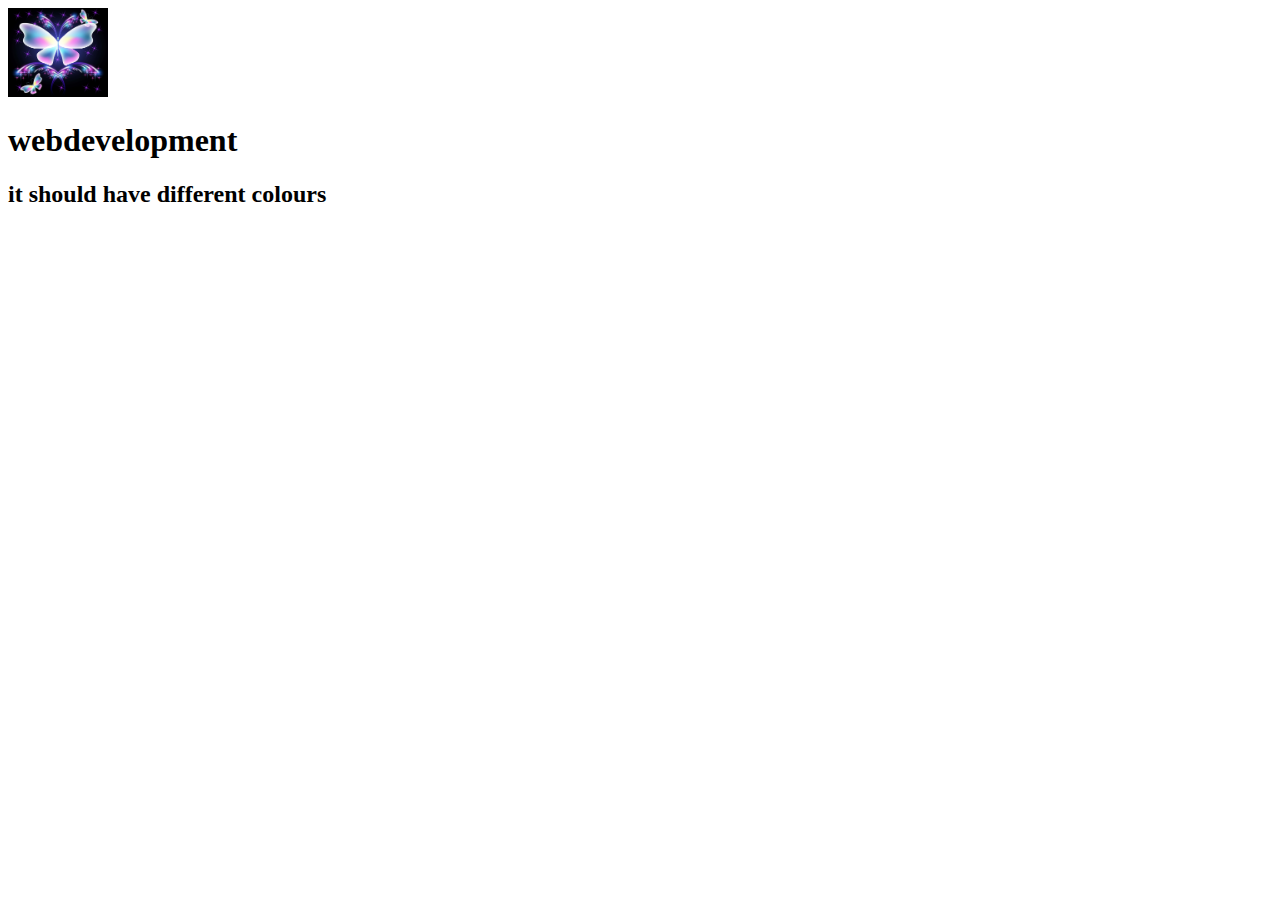
<file: index.html>
<!DOCTYPE html>
<html lang="en">
<head>
    <meta charset="UTF-8">
    <meta name="viewport" content="width=device-width, initial-scale=1.0">
    <title>web design development</title>
    <meta name="description" content=" it should have atleast two  colours ">
    <meta property="og:image" content="">
    <!-- Other meta tags and links to CSS/JS files -->
</head>
<body>
    <img src="BUTTERFFLY.jpg" alt="butterfly" width="100"length="50" >
    <h1>webdevelopment</h1>
    <h2>it should have different colours</h2>
    <!-- Your website content goes here -->
</body>
</html>
</file>
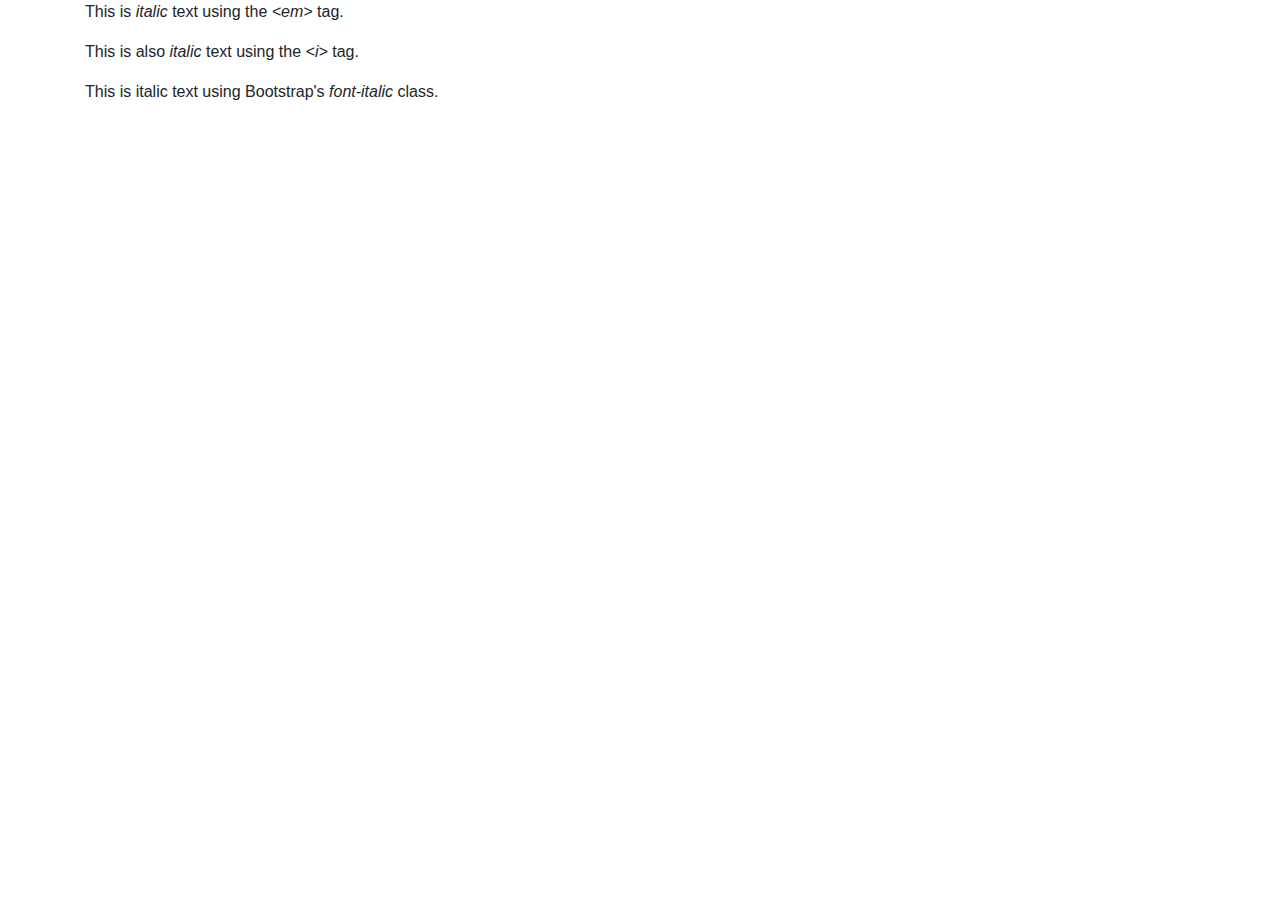
<file: bootsrap.html>
<!DOCTYPE html>
<html lang="en">
<head>
  <meta charset="UTF-8">
  <meta name="viewport" content="width=device-width, initial-scale=1.0">
  <title>Bootstrap Italics</title>
  <link href="https://maxcdn.bootstrapcdn.com/bootstrap/4.5.2/css/bootstrap.min.css" rel="stylesheet">
</head>
<body>
<div class="container">
  <p="text-primary">This is <em>italic</em> text using the <em>&lt;em&gt;</em> tag.</p>
  <p>This is also <i>italic</i> text using the <em>&lt;i&gt;</em> tag.</p>
  <p>This is italic text using Bootstrap's <span class="font-italic">font-italic</span> class.</p>
</div>
  <!-- Bootstrap JS (Optional) -->
  <script src="https://ajax.googleapis.com/ajax/libs/jquery/3.5.1/jquery.min.js"></script>
  <script src="https://cdnjs.cloudflare.com/ajax/libs/popper.js/1.16.0/umd/popper.min.js"></script>
  <script src="https://maxcdn.bootstrapcdn.com/bootstrap/4.5.2/js/bootstrap.min.js"></script>
</body>
</html>
</file>
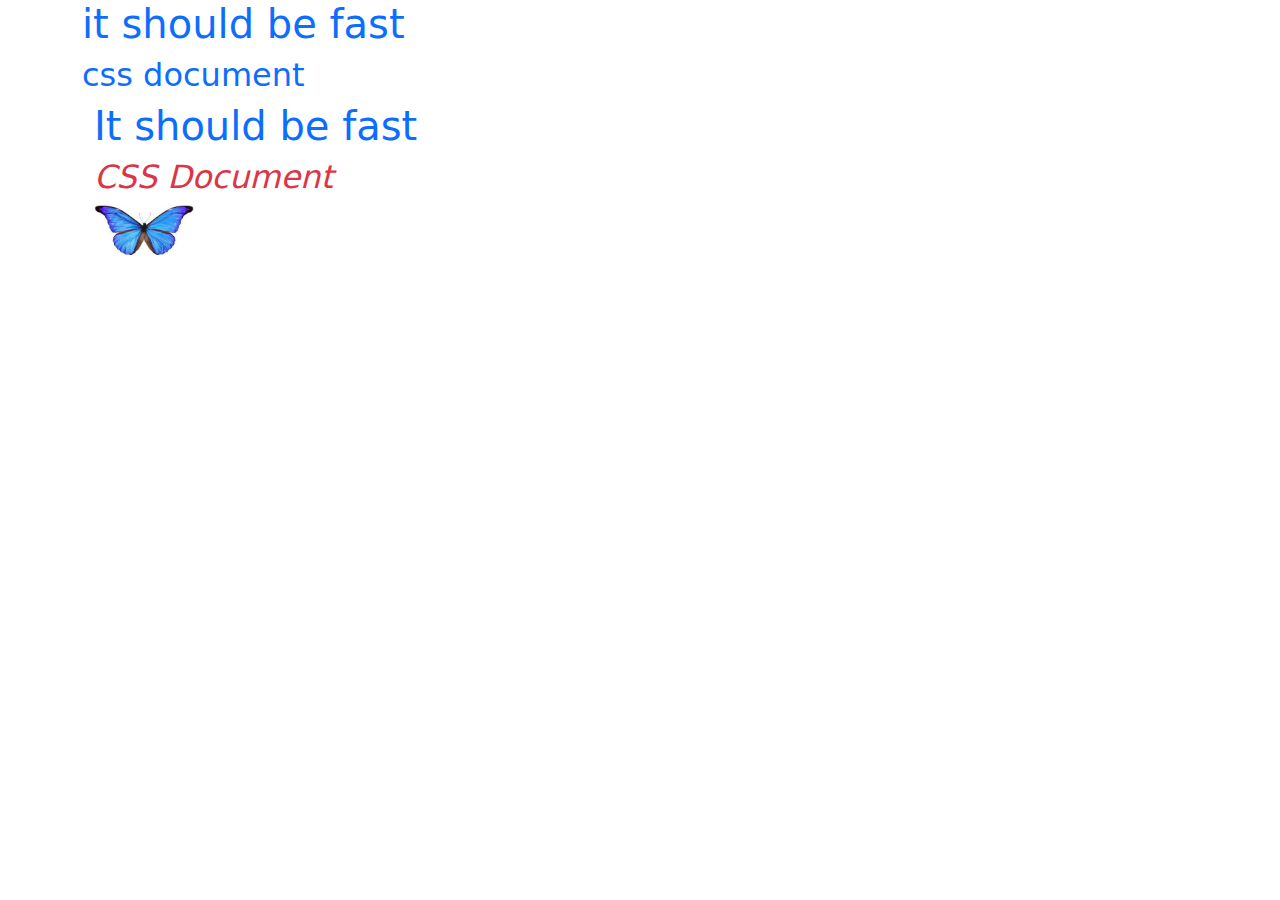
<file: main.html>
<!DOCTYPE html>
<html lang="en">

<head>
    <meta charset="UTF-8">
    <meta http-equiv="X-UA-Compatible" content="IE=edge">
    <meta name="viewport" content="width=device-width, initial-scale=1.0">
    <title> my first web page</title>
</head>

<body>
    <div class="container">
        <h1 class="text-primary">it should be fast</h1>
        <h2 class="text-primary"> css document</h2>
        <!DOCTYPE html>
<html lang="en">

<head>
    <meta charset="UTF-8">
    <meta http-equiv="X-UA-Compatible" content="IE=edge">
    <meta name="viewport" content="width=device-width, initial-scale=1.0">
    <title>My First Web Page</title>
    <!-- Bootstrap CSS -->
    <link href="https://cdn.jsdelivr.net/npm/bootstrap@5.3.3/dist/css/bootstrap.min.css" rel="stylesheet"
        integrity="sha384-QWTKZyjpPEjISv5WaRU9OFeRpok6YctnYmDr5pNlyT2bRjXh0JMhjY6hW+ALEwIH" crossorigin="anonymous">
</head>

<body>
    <div class="container">
        <h1 class="text-primary">It should be fast</h1>
        <h2 class="text-danger fst-italic">CSS Document</h2>
        <img src="f.jpg" alt="Butterfly" width="100" height="50">
    </div>

    <!-- Bootstrap JS -->
    <script src="https://cdn.jsdelivr.net/npm/bootstrap@5.3.3/dist/js/bootstrap.bundle.min.js"
        integrity="sha384-YvpcrYf0tY3lHB60NNkmXc5s9fDVZLESaAA55NDzOxhy9GkcIdslK1eN7N6jIeHz"
        crossorigin="anonymous"></script>
</body>

</html>

    </div>
        <link href="https://cdn.jsdelivr.net/npm/bootstrap@5.3.3/dist/css/bootstrap.min.css" rel="stylesheet"
            integrity="sha384-QWTKZyjpPEjISv5WaRU9OFeRpok6YctnYmDr5pNlyT2bRjXh0JMhjY6hW+ALEwIH" crossorigin="anonymous">
    
    <script src="https://cdn.jsdelivr.net/npm/bootstrap@5.3.3/dist/js/bootstrap.bundle.min.js"
        integrity="sha384-YvpcrYf0tY3lHB60NNkmXc5s9fDVZLESaAA55NDzOxhy9GkcIdslK1eN7N6jIeHz"
        crossorigin="anonymous"></script>
</body>

</html>
</file>
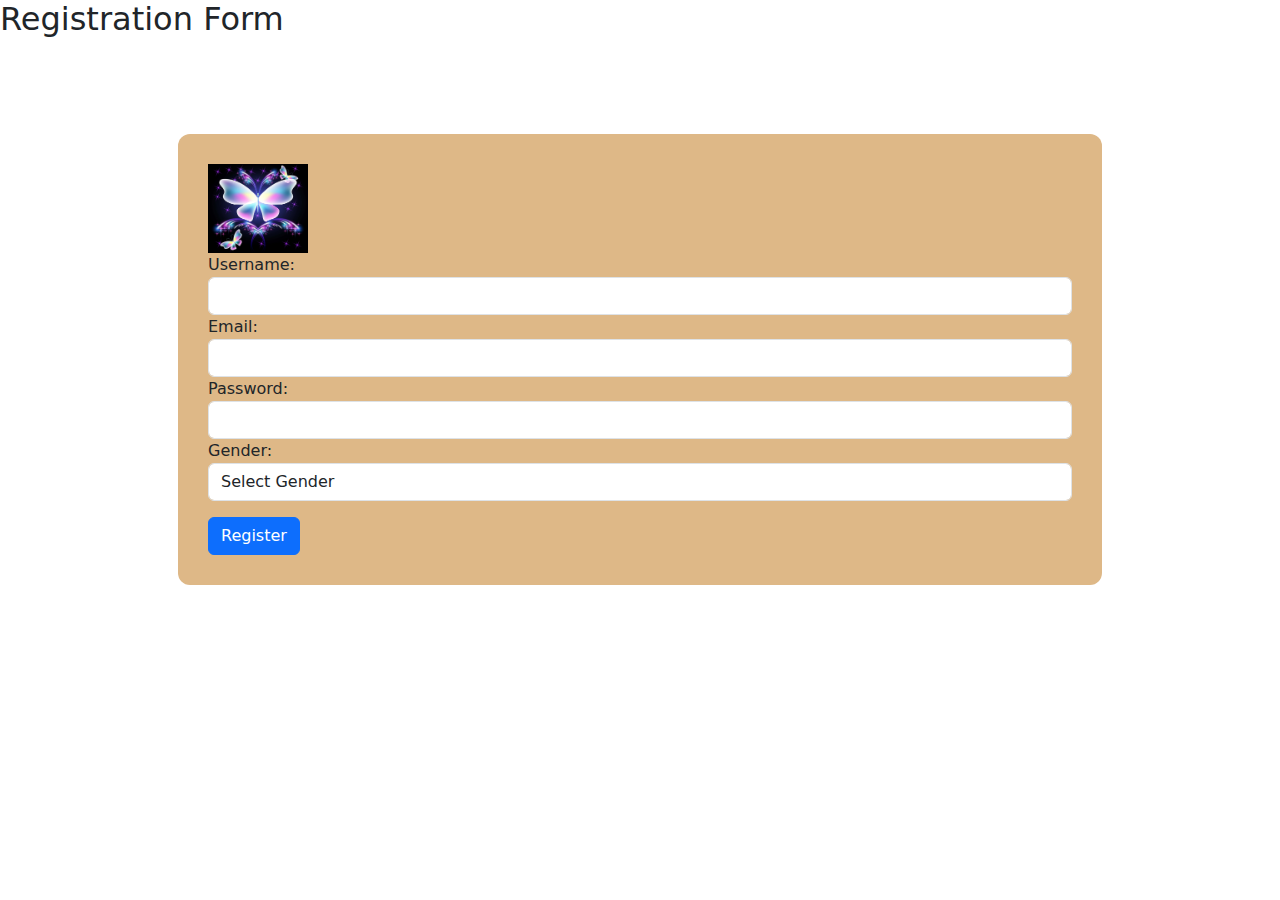
<file: name.html>
<!DOCTYPE html>
<html lang="en">

<head>
    <meta charset="UTF-8">
    <meta name="viewport" content="width=device-width, initial-scale=1.0">
    <title>Registration Form</title>
    <link rel="stylesheet" href="assets/css/style.css">
    <link href="https://cdn.jsdelivr.net/npm/bootstrap@5.3.3/dist/css/bootstrap.min.css" rel="stylesheet"
        integrity="sha384-QWTKZyjpPEjISv5WaRU9OFeRpok6YctnYmDr5pNlyT2bRjXh0JMhjY6hW+ALEwIH" crossorigin="anonymous">
</head>

<body>
    <h2>Registration Form</h2>
    <div class="container">
        <form action="/submit_form" method="post">
            <div>
                <img src="BUTTERFFLY.jpg" alt="butterfly" width="100" length="50">
            </div>
            <div>
                <label for="username">Username:</label>
                <input type="text" id="username" name="username" required class="form-control">
            </div>
            <div>
                <label for="email">Email:</label>
                <input type="email" id="email" name="email" required class="form-control">
            </div>
            <div>
                <label for="password">Password:</label>
                <input type="password" id="password" name="password" required class="form-control">
            </div>
            <div>
                <label for="gender">Gender: </label>
                <select class="form-control" id="gender" name="gender" required>
                    <option value="">Select Gender</option>
                    <option value="male">Male</option>
                    <option value="female">Female</option>
                    <option value="other">Other</option>
                    <option value="prefer_not_to_say">Prefer not to say</option>
                </select>
            </div>
            <div>
                <button class="btn btn-primary mt-3" type="submit">Register</button> 
            </div>
            <script src="https://cdn.jsdelivr.net/npm/bootstrap@5.3.3/dist/js/bootstrap.bundle.min.js"
                integrity="sha384-YvpcrYf0tY3lHB60NNkmXc5s9fDVZLESaAA55NDzOxhy9GkcIdslK1eN7N6jIeHz"
                crossorigin="anonymous"></script>
</body>

</html>
</file>
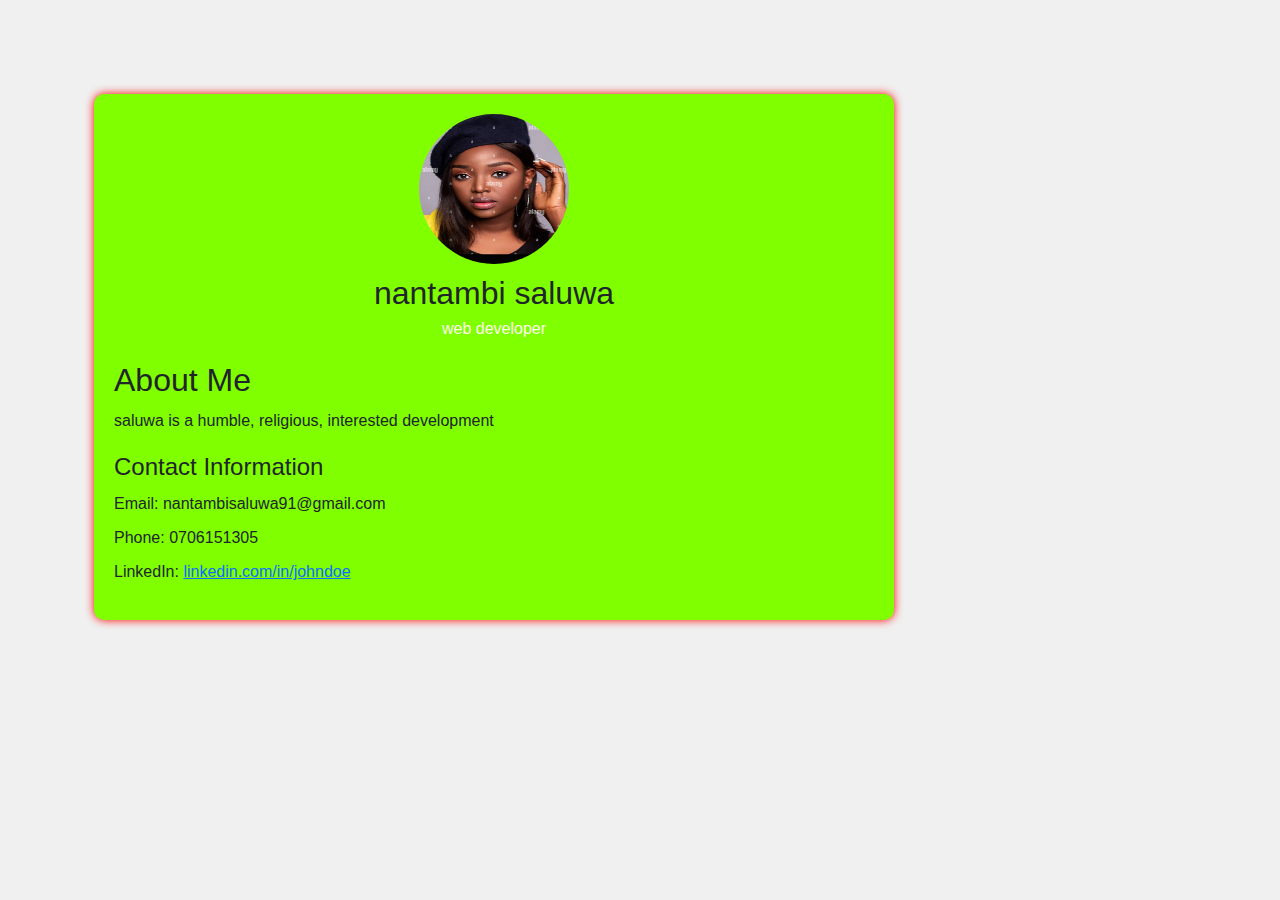
<file: webdev.html>
<!DOCTYPE html>
<html lang="en">
<head>
    <link href="https://cdn.jsdelivr.net/npm/bootstrap@5.3.3/dist/css/bootstrap.min.css" rel="stylesheet" integrity="sha384-QWTKZyjpPEjISv5WaRU9OFeRpok6YctnYmDr5pNlyT2bRjXh0JMhjY6hW+ALEwIH" crossorigin="anonymous">

    <meta charset="UTF-8">
    <meta name="viewport" content="width=device-width, initial-scale=1.0">
    <title>Profile Page</title>
    <style>
        body {
            font-family: Arial, sans-serif;
            background-color: #f0f0f0;
            margin: 2em;
            padding: 12px;
        }
        .profile-container {
            max-width: 800px;
            margin: 50px;
            background-color: chartreuse;
            box-shadow: 0 0 10px red;
            padding: 20px;
            border-radius: 10px;
        }
        .profile-header {
            text-align: center;
        }
        .profile-header img {
            border-radius: 50%;
            width: 150px;
            height: 150px;
        }
        .profile-header h1 {
            margin: 10px 0 5px;
            font-size: 2em;
        }
        .profile-header p {
            margin: 5px 0;
            color: floralwhite;
        }
        .profile-bio {
            margin-top: 20px;
        }
        .profile-bio p {
            line-height: 1.6;
        }
        .profile-contact {
            margin-top: 20px;
        }
        .profile-contact h2 {
            margin-bottom: 10px;
            font-size: 1.5em;
        }
        .profile-contact ul {
            list-style: none;
            padding: 0;
        }
        .profile-contact ul li {
            margin-bottom: 10px;
        }
        
    </style>
</head>
<body>
    <script src="https://cdn.jsdelivr.net/npm/bootstrap@5.3.3/dist/js/bootstrap.bundle.min.js" integrity="sha384-YvpcrYf0tY3lHB60NNkmXc5s9fDVZLESaAA55NDzOxhy9GkcIdslK1eN7N6jIeHz" crossorigin="anonymous"></script>

    <div class="profile-container">
        <div class="profile-header">
            <img src="me.jpg" alt="saluwa">
            <h1>nantambi saluwa</h1>
            <p>web developer</p>
        </div>
        <div class="profile-bio">
            <h2>About Me</h2>
            <p>saluwa is a humble, religious, interested development</p>
        </div>
        <div class="profile-contact">
            <h2>Contact Information</h2>
            <ul>
                <li>Email: nantambisaluwa91@gmail.com</li>
                <li>Phone: 0706151305</li>
                <li>LinkedIn: <a href="https://www.linkedin.com/in/johndoe" target="_blank">linkedin.com/in/johndoe</a></li>
            </ul>
        </div>
    </div>
</body>
</html>
</file>
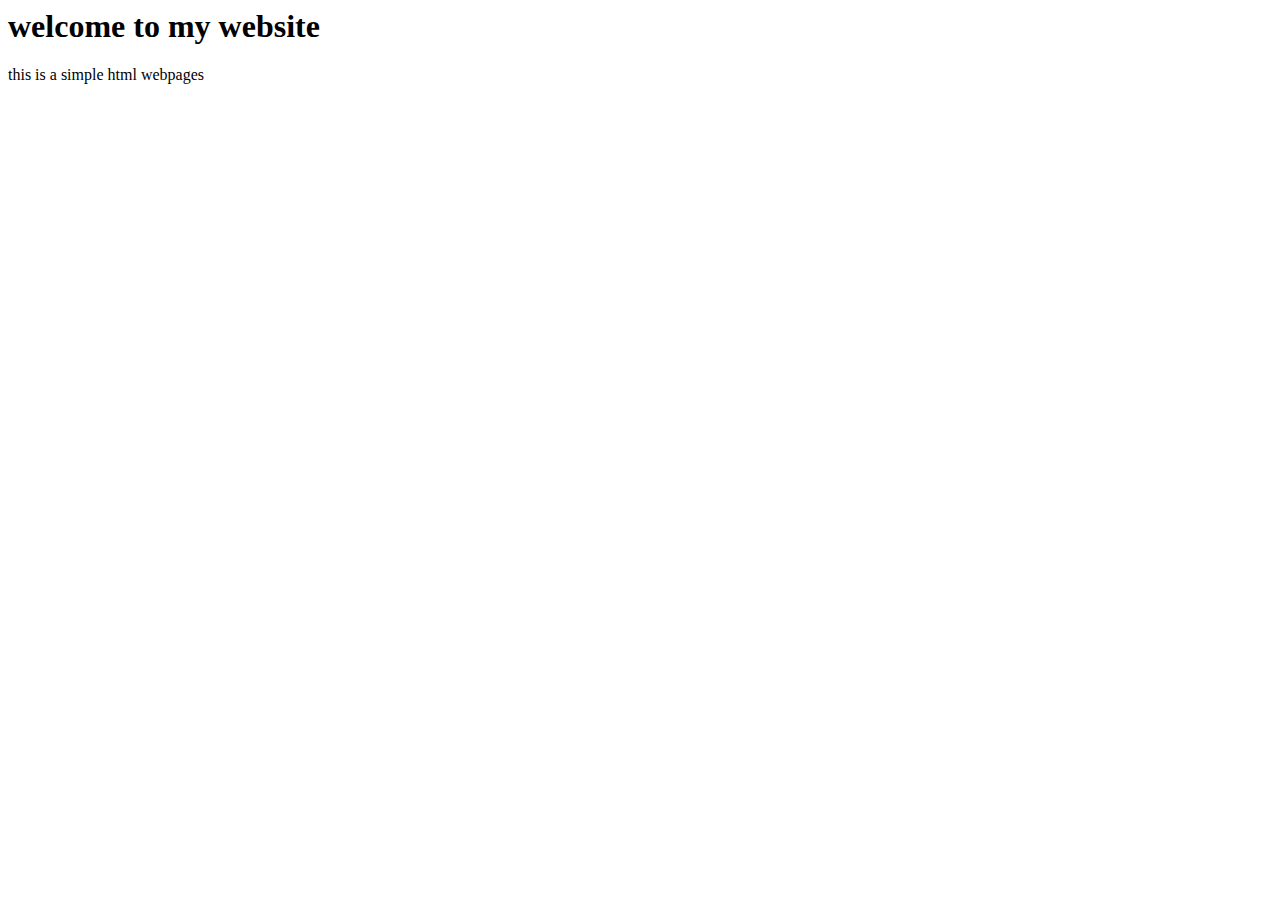
<file: welome.html>
<!DOCTYLE html>
<head>
    <title>my first website</title>
</head>
<body>
    <h1>welcome to my website</h1>
    <p1>this is a simple html webpages</p1>
    <a href="https//www.google.com"></a>
</body>
</html>
</file>
<file: assets/css/style.css>
form{
    background-color:burlywood;
    padding: 30px;
    margin:6em;
    border-radius: 12px;
}
.email{
    padding-top: 12px;
}
</file>
